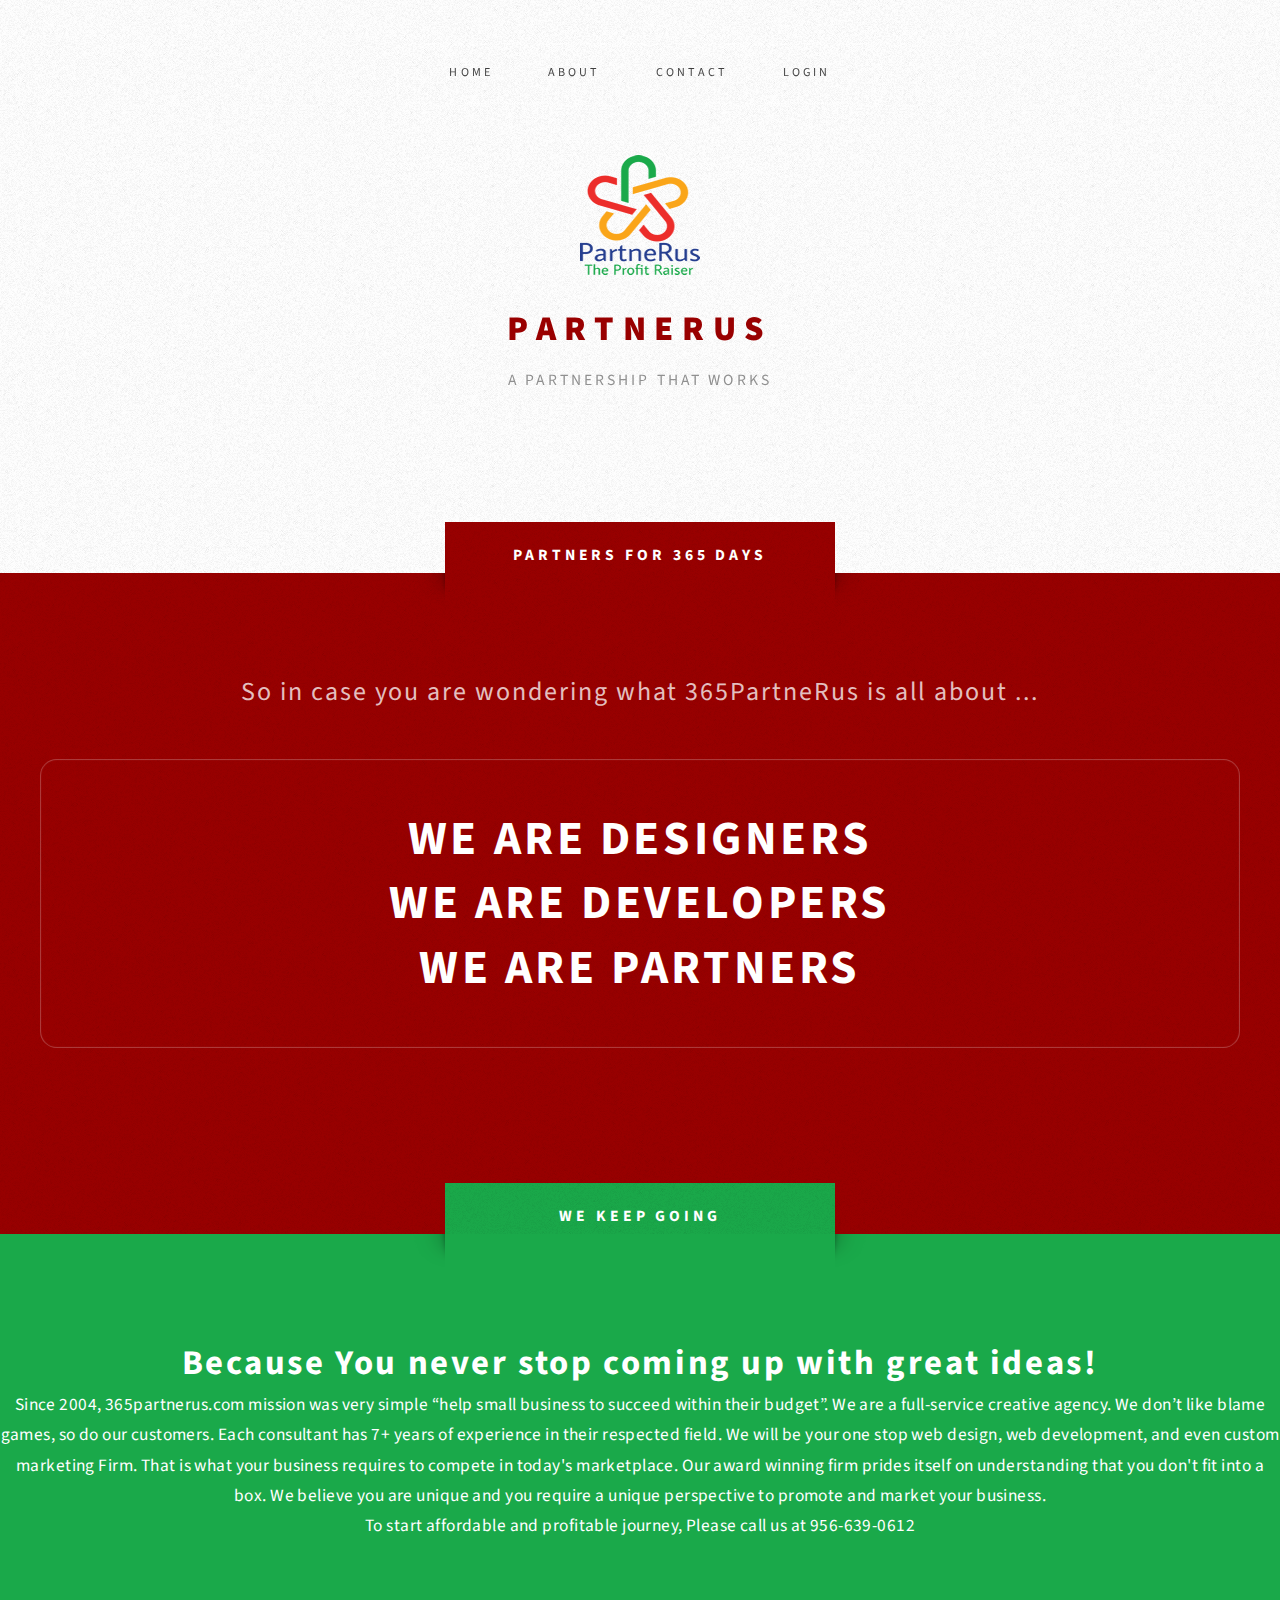
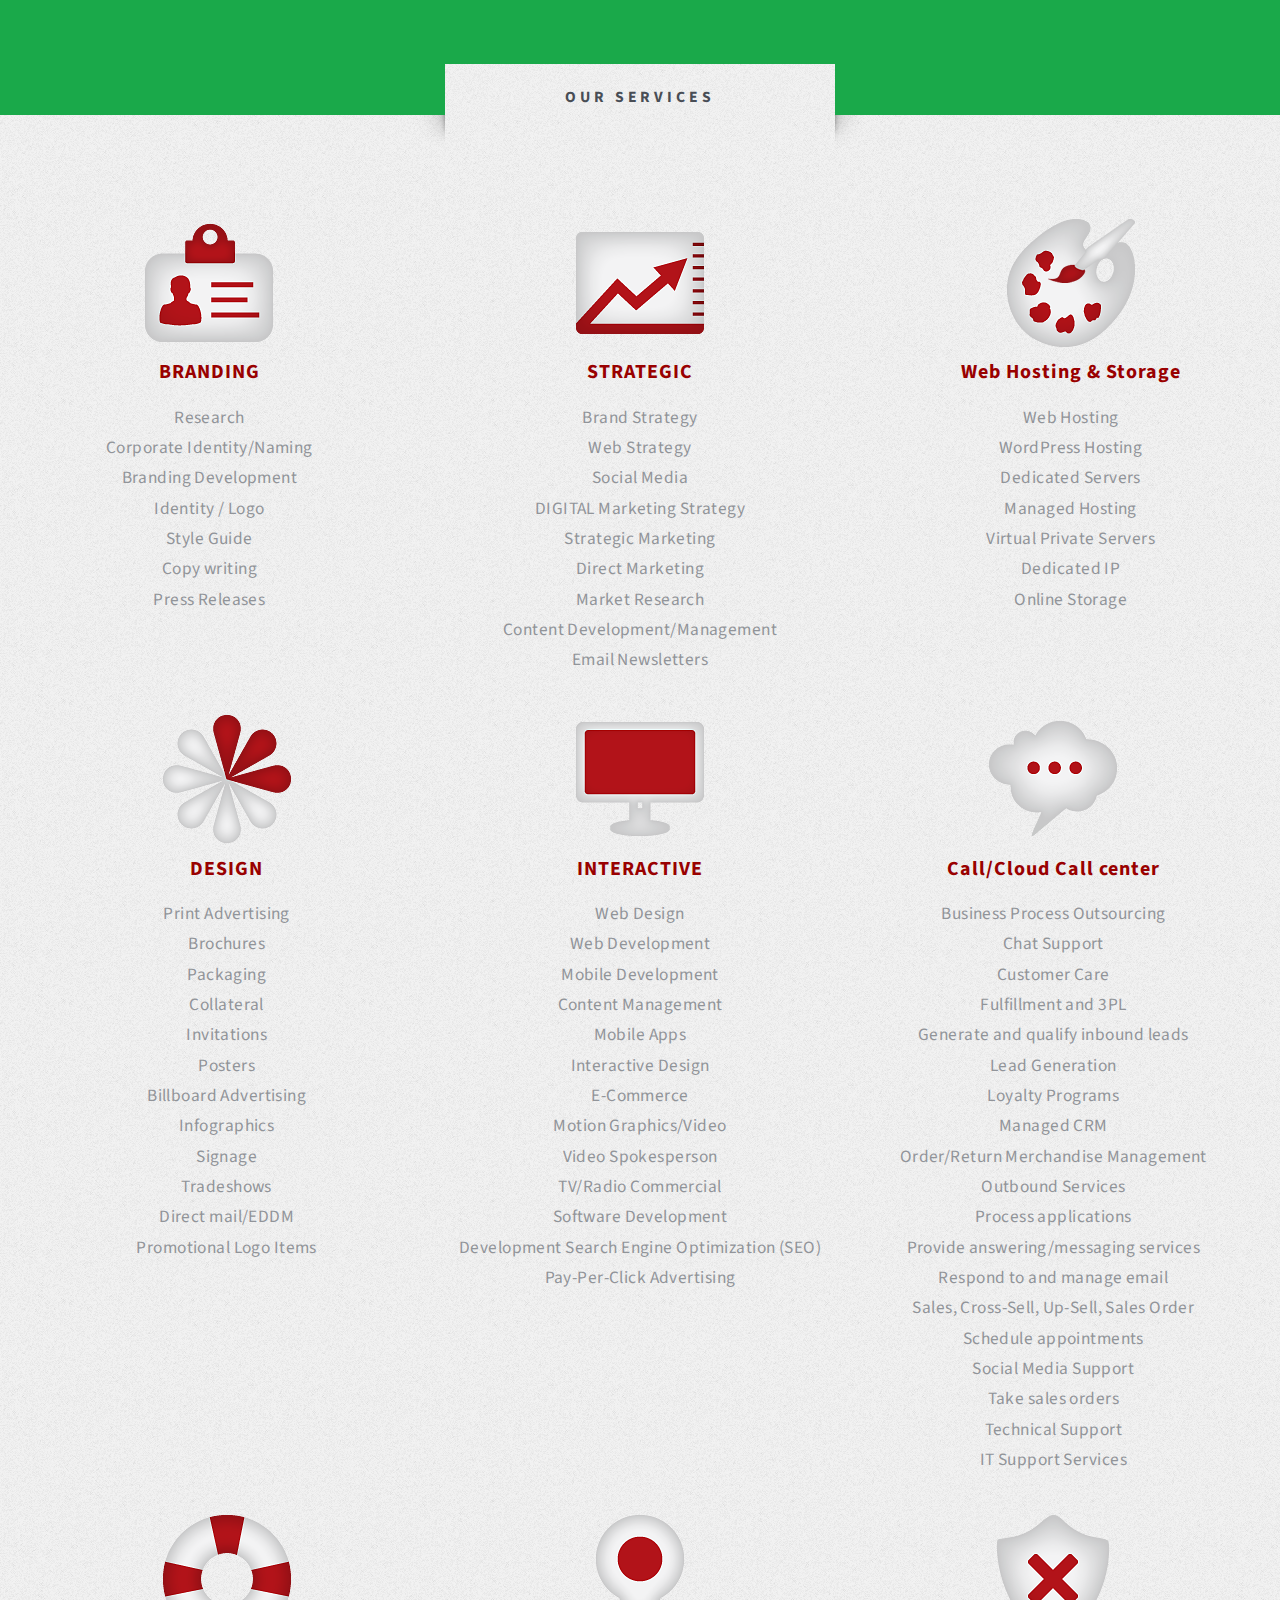
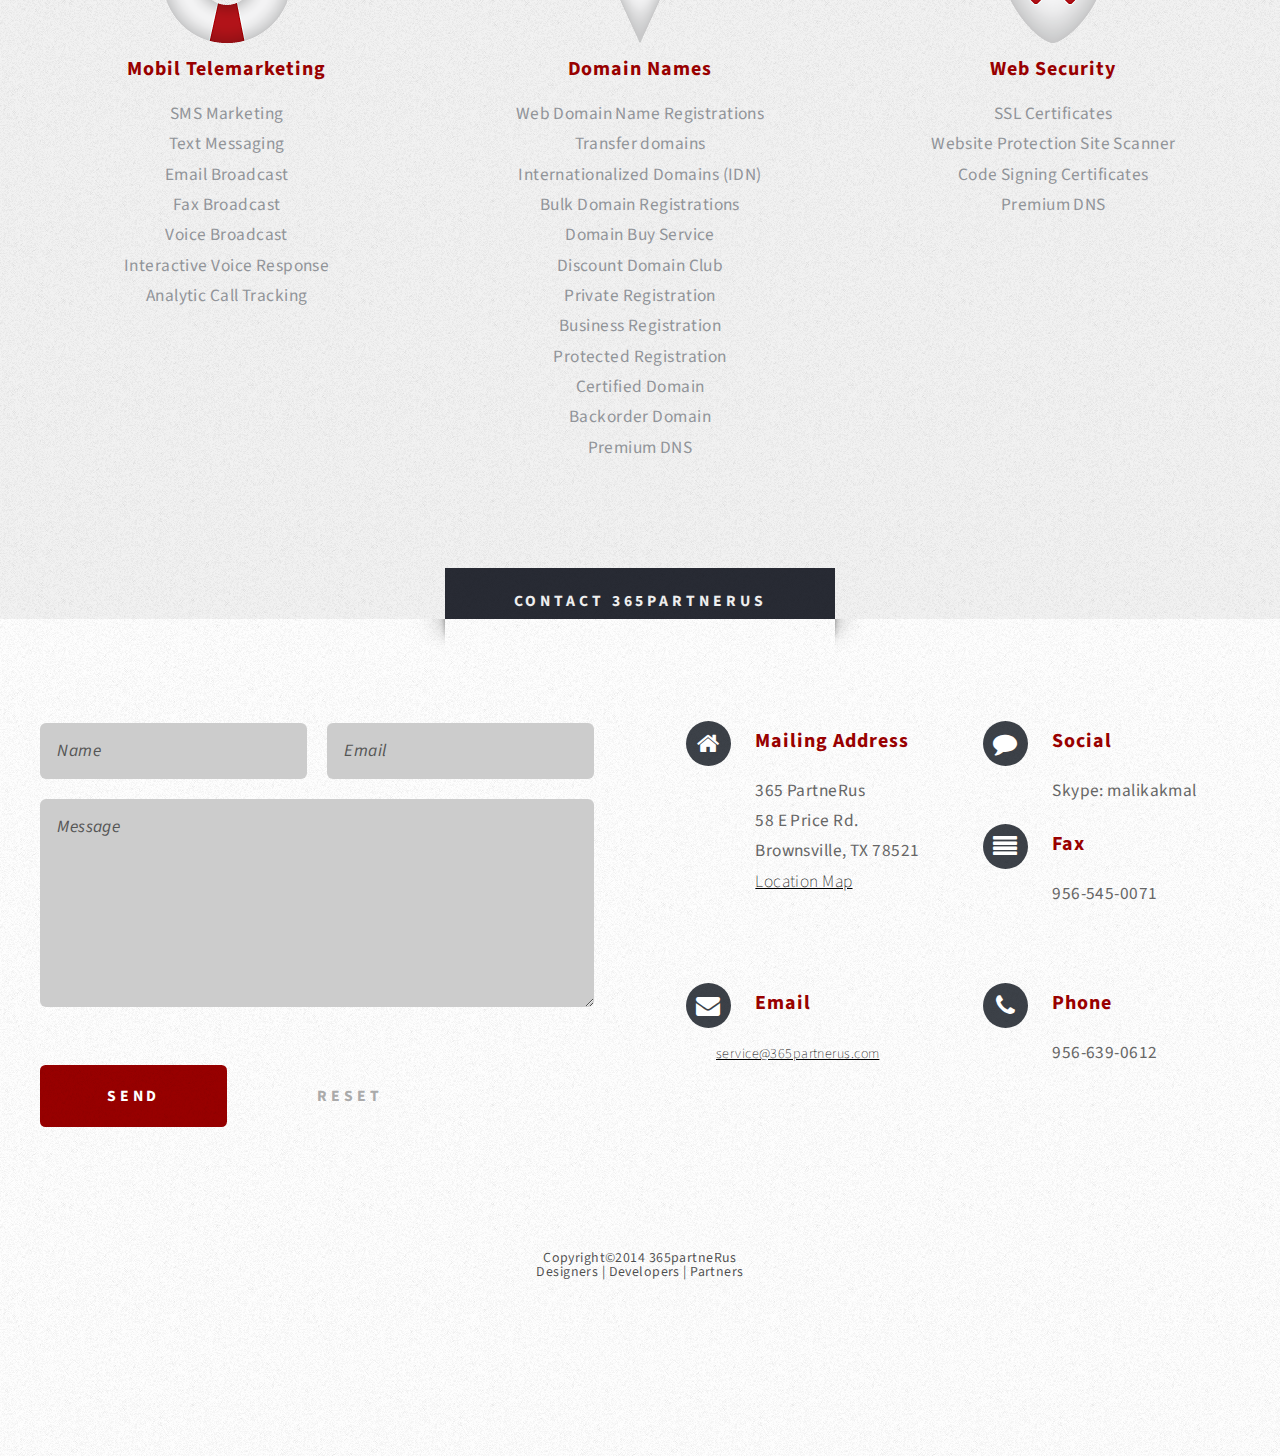
<file: index.html>
<!DOCTYPE HTML>
<html>
	<head>
		<title>365PartneRus</title>
		<meta http-equiv="content-type" content="text/html; charset=utf-8" />
		<meta name="description" content="" />
		<meta name="keywords" content="" />
		<link href="http://fonts.googleapis.com/css?family=Source+Sans+Pro:400,400italic,700,900" rel="stylesheet" />
		<!--[if lte IE 8]><script src="js/html5shiv.js"></script><link rel="stylesheet" href="css/ie8.css" /><![endif]-->
		<script src="js/jquery.min.js"></script>
		<script src="js/jquery.dropotron.min.js"></script>
		<script src="js/config.js"></script>
		<script src="js/skel.min.js"></script>
		<script src="js/skel-panels.min.js"></script>
		<noscript>
			<link rel="stylesheet" href="css/skel-noscript.css" />
			<link rel="stylesheet" href="css/style.css" />
			<link rel="stylesheet" href="css/style-desktop.css" />
		</noscript>
	</head>
	<body class="homepage">

		<!-- Header Wrapper -->
			<div id="header-wrapper" class="wrapper">
				<div class="container">
					<div class="row">
						<div class="12u">
						
							<!-- Header -->
								<div id="header">
									
                                     <!-- Logo -->
										<div id="logo">
                                            <a href="index.html"> <img src="images/365PartneRus.png" /></a><br /><br />
                                        	<h1><a href="index.html">PartneRus</a></h1>
											<span class="byline">A Partnership that works</span>
										</div>
									<!-- /Logo -->
									
									<!-- Nav -->
										<nav id="nav">
											<ul>
												<li class="current_page_item"><a href="index.html">Home</a></li>
												<li><a href="#about">About</a></li>
                                                <li><a href="#contact">Contact</a></li>
                                                <li><a href="http://webmail.supremecluster.com/">Login</a></li>
											</ul>
										</nav>
									<!-- /Nav -->

								</div>
							<!-- /Header -->

						</div>
					</div>
				</div>
			</div>
		<!-- /Header Wrapper -->
		
		<!-- Intro Wrapper -->
			<div id="intro-wrapper" class="wrapper wrapper-style1">
				<div class="title">Partners for 365 Days </div>
				<div class="container">
					<div class="row">
						<div class="12u">
							
							<!-- Intro -->
								<section id="intro">
									<p class="style1">So in case you are wondering what 365PartneRus is all about ...</p>
									<p class="style2">
										WE ARE DESIGNERS <br />
                                        WE ARE DEVELOPERS<br />
                                        WE ARE PARTNERS<br />
                                        
									</p>
							</section>
							<!-- /Intro -->
							
						</div>
					</div>
				</div>
                
			</div>
		<!-- /Intro Wrapper -->
        <div id="intro-wrapper" class="wrapper wrapper-style4">
				<div class="title" id="about">We keep going</div>
        <header class="style1">
										<h2>Because You never stop coming up with great ideas!</h2>
										<p>
											
                                        Since 2004, 365partnerus.com mission was very simple “help small business to succeed
                                        within their budget”. We are a full-service creative agency. We don’t like blame games, 
                                        so do our customers. Each consultant has 7+ years of experience in their respected field.
                                        We will be your one stop web design, web development, and even custom marketing Firm.
                                        That is what your business requires to compete in today's marketplace. Our award winning 
                                        firm prides itself on understanding that you don't fit into a box. We believe you are
                                        unique and you require a unique perspective to promote and market your business.
                                        <br /> To start affordable and profitable journey, Please call us at 956-639-0612
										</p>
     	</header>
        
		</div>
        </div>
			
		<!-- Highlights Wrapper -->
			<div class="wrapper wrapper-style3">
				<div class="title">Our Services</div>
				<div class="container">
					<div class="row">
						<div class="12u">
							
							<!-- Highlights -->
								<div id="highlights">
									<div>
										<div class="row">
											<div class="4u">
												<section class="highlight highlight-one">
													<img src="images/id_card2.png" alt="branding" />
													<h3>BRANDING</a></h3>
													<p>	
                                                        Research<br />
                                                        Corporate Identity/Naming<br />
                                                        Branding Development<br />
                                                        Identity / Logo<br />
                                                        Style Guide<br />
                                                        Copy writing<br />
                                                        Press Releases<br />
                                                        </p>
	
												</section>
											</div>
											<div class="4u">
												<section class="highlight highlight-two">
													<img src="images/marketing.png" alt="social marketing" />
													<h3>STRATEGIC</h3>
													<p>	
                                                    Brand Strategy<br />
                                                    Web Strategy<br />
                                                    Social Media<br />
                                                    DIGITAL Marketing Strategy<br />
                                                    Strategic Marketing<br />
                                                    Direct Marketing<br />
                                                    Market Research<br />
                                                    Content Development/Management<br />
                                                    Email Newsletters<br />
												    </p>
													
												</section>
											</div>
											
                                           
                                            
                                            <div class="4u">
												<section class="highlight highlight-three">
													<img src="images/web-design.png" alt="web design" />
													<h3>Web Hosting & Storage</a></h3>
													<p>	
                                                        Web Hosting<br />
                                                        WordPress Hosting<br />
                                                        Dedicated Servers<br />
                                                        Managed Hosting<br />
                                                        Virtual Private Servers<br />
                                                        Dedicated IP<br />
                                                        Online Storage<br />
                                                        </p>
												</section>
											</div>
                                            
                                            </div><!--- end of row -->
                                            
                                            
                                            <div class="row">
                                            
                                            
                                             <div class="4u">
												<section class="highlight highlight-four">
													<img src="images/design.png" alt="design" />
													<h3>DESIGN</a></h3>
													<p>	
                                                        Print Advertising<br />
                                                        Brochures<br />
                                                        Packaging<br />
                                                        Collateral<br />
                                                        Invitations<br />
                                                        Posters<br />
                                                        Billboard Advertising<br />
                                                        Infographics<br />
                                                        Signage<br />
                                                        Tradeshows<br />
                                                        Direct mail/EDDM<br />
                                                        Promotional Logo Items<br />
                                                     </p>
	
												</section>
											</div>
                                            <div class="4u">
												<section class="highlight highlight-five">
													<img src="images/interactive.png" alt="interactive" />
													<h3>INTERACTIVE</h3>
													<p> Web Design<br />
                                                        Web Development<br />
                                                        Mobile Development<br />
                                                        Content Management<br />
                                                        Mobile Apps<br />
                                                        Interactive Design<br />
                                                        E-Commerce<br />
                                                        Motion Graphics/Video<br />
                                                        Video Spokesperson<br />
                                                        TV/Radio Commercial<br />
                                                        Software Development<br />
                                                        Development Search Engine Optimization (SEO)<br />
                                                        Pay-Per-Click Advertising<br />
 													</p>
													
												</section>
											</div>
                                            
                                            <div class="4u">
												<section class="highlight highlight-six">
													<img src="images/cloud_comment.png" alt="Cloud Call center" />
													<h3>Call/Cloud Call center</a></h3>
													<p>	
                                                        Business Process Outsourcing<br />
                                                        Chat Support<br />
                                                        Customer Care<br />
                                                        Fulfillment and 3PL<br />
                                                        Generate and qualify inbound leads<br />
                                                        Lead Generation<br />
                                                        Loyalty Programs<br />
                                                        Managed CRM<br />
                                                        Order/Return Merchandise Management<br />
                                                        Outbound Services<br />
                                                        Process applications<br />
                                                        Provide answering/messaging services<br />
                                                        Respond to and manage email<br />
                                                        Sales, Cross-Sell, Up-Sell, Sales Order<br />
                                                        Schedule appointments<br />
                                                        Social Media Support<br />
                                                        Take sales orders<br />
                                                        Technical Support<br />
                                                        IT Support Services<br />
 
                                                        </p>
	
												</section>
											</div>
                                            </div> <!-- end of row -->
                                            <div class="row">
                                             <div class="4u">
												<section class="highlight highlight-seven">
													<img src="images/support.png" alt="" />
													<h3>Mobil Telemarketing</a></h3>
													<p>	
                                                        SMS Marketing<br />
                                                        Text Messaging<br />
                                                        Email Broadcast<br />
                                                        Fax Broadcast<br />
                                                        Voice Broadcast<br />
                                                        Interactive Voice Response<br />
                                                        Analytic Call Tracking <br />

                                                     </p>
												</section>
											</div>
                                            <div class="4u">
												<section class="highlight highlight-eight">
													<img src="images/domains.png" alt="" />
													<h3>Domain Names</a></h3>
													<p>	
                                                        Web Domain Name Registrations<br />
                                                        Transfer domains<br />
                                                        Internationalized Domains (IDN)<br />
                                                        Bulk Domain Registrations<br />
                                                        Domain Buy Service<br />
                                                        Discount Domain Club<br />
                                                        Private Registration<br />
                                                        Business Registration<br />
                                                        Protected Registration<br />
                                                        Certified Domain<br />
                                                        Backorder Domain<br />
                                                        Premium DNS<br />
                                                        </p>
												</section>
											</div>
                                            
                                             <div class="4u">
												<section class="highlight highlight-nine">
													<img src="images/security.png" alt="" />
													<h3>Web Security</a></h3>
													<p>	
                                                        SSL Certificates<br />
                                                        Website Protection Site Scanner<br />
                                                        Code Signing Certificates<br />
                                                        Premium DNS<br />
                                                     </p>
	
												</section>
											</div>
                                            </div>
                                            
										</div>
									</div>
								</div>
							<!-- /Highlights -->
							
						</div>
					</div>
				</div>
			</div>
		<!-- /Highlights Wrapper -->

		<!-- Footer Wrapper -->
			<div id="footer-wrapper" class="wrapper">
				<div class="title" id="contact">Contact 365PartneRus</div>
				<div class="container">
					<div class="row">
						<div class="12u">

							<!-- Footer -->
								<div id="footer">
									
									<!--<hr />-->
									<div>
										<div class="row">
											<div class="6u">

												<!-- Contact Form -->
													<section class="footer-one">
														<form method="post" action="conFormSubmit.php">
															<div>
																<div class="row half">
																	<div class="6u">
																		<input type="text" class="text" name="name" id="contact-name" placeholder="Name" />
																	</div>
																	<div class="6u">
																		<input type="text" class="text" name="email" id="contact-email" placeholder="Email" />
																	</div>
																</div>
																<div class="row half">
																	<div class="12u">
																		<textarea name="textmessage" id="contact-message" placeholder="Message"></textarea>
																	</div>
																</div>
																<div class="row">
																	<div class="12u">
																		<ul class="actions">
																			<li><input type="submit" class="button button-style1" value="Send" /></li>
																			<li><input type="reset" class="button button-style2" value="Reset" /></li>
																		</ul>
																	</div>
																</div>
															</div>
														</form>
													</section>
												<!-- /Contact Form -->

											</div>
                                           
											<div class="6u">
											
												<!-- Contacts -->
													<section  class="footer-two">
														<div class="feature-list feature-list-small">
															<div>
																<div class="row">
																	<div class="6u">
																		<section>
																			<h3 class="fa fa-home">Mailing Address</h3>
																			<p>
																				365 PartneRus <br />

                                                                                 58 E Price Rd.  <br />
                                                                                 Brownsville, TX 78521 <br />
                                                                                                                                                                           <a href="https://maps.google.com/maps?q=58+E+Price+Rd.+++Brownsville,+TX+78521+&hl=en&sll=38.304661,-92.437099&sspn=3.361992,7.822266&hnear=58+E+Price+Rd,+Brownsville,+Texas+78521&t=m&z=16"> Location Map </a>    

																			</p>
																		</section>
																	</div>
																	<div class="6u">
																		<section>
																			<h3 class="fa fa-comment">Social</h3>
																			<p>
																				Skype: malikakmal 																				
																			</p>
																		</section>
																	</div>
                                                                    
                                                                    <div class="6u" style="margin-top:20px">
																		<section>
                                                                        <h3 class="fa fa-align-justify ">Fax </h3>
                                                                            <p>
                                                                            956-545-0071
                                                                            </p>
                                                                         </section>
                                                                    </div>
                                                                    
																</div>
																<div class="row">
																	<div class="6u">
																		<section>
																			<h3 class="fa fa-envelope">Email</h3>
																			
															<a href="mailto:service@365partnerus.com"
                                                             style="font-size:14px;margin-left:30px;">service@365partnerus.com</a>
																		
																		</section>
																	</div>
																	<div class="6u">
																		<section>
																			<h3 class="fa fa-phone">Phone</h3>
																			<p>
																				956-639-0612 
																			</p>
                                                                            
																		</section>
																	</div>
																</div>
															</div>
														</div>
													</section>
												<!-- /Contacts -->
													
											</div>
										</div>
									</div>
									
								</div>
							<!-- /Footer -->

							<!-- Copyright -->
								<div id="copyright">
									<span>
                                      Copyright&copy;2014 365partneRus  <br />
                                      Designers | Developers | Partners
									</span>
								</div>
							<!-- /Copyright -->
						
						</div>
					</div>
				</div>
			</div>
		<!-- /Footer Wrapper -->

	</body>
</html>
</file>
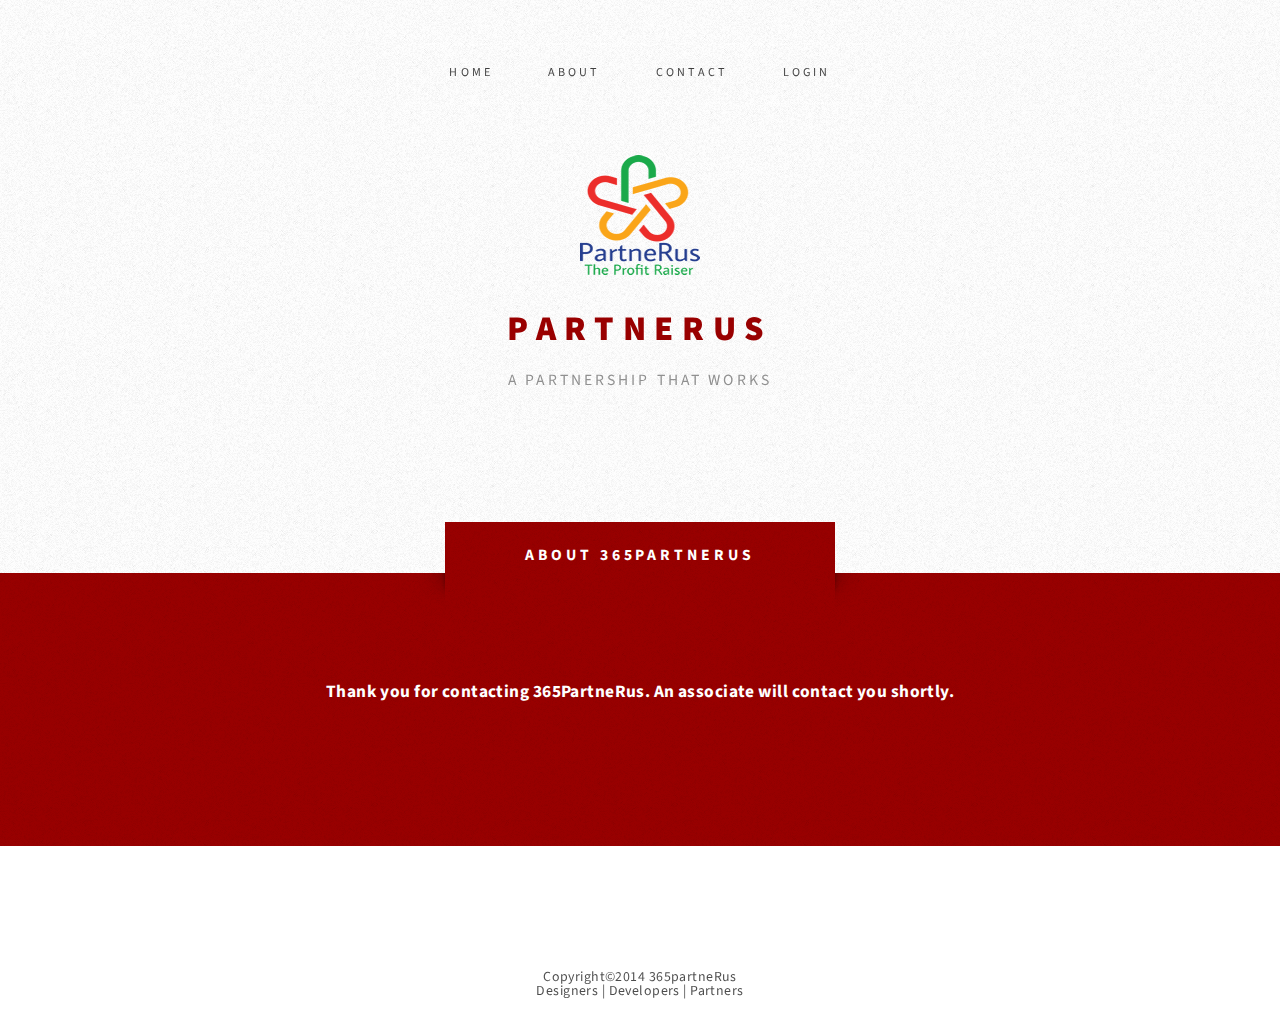
<file: partner_thanks.html>
<!DOCTYPE HTML>
<html>
	<head>
		<title>365PartneRus</title>
		<meta http-equiv="content-type" content="text/html; charset=utf-8" />
		<meta name="description" content="" />
		<meta name="keywords" content="" />
		<link href="http://fonts.googleapis.com/css?family=Source+Sans+Pro:400,400italic,700,900" rel="stylesheet" />
		<!--[if lte IE 8]><script src="js/html5shiv.js"></script><link rel="stylesheet" href="css/ie8.css" /><![endif]-->
		<script src="js/jquery.min.js"></script>
		<script src="js/jquery.dropotron.min.js"></script>
		<script src="js/config.js"></script>
		<script src="js/skel.min.js"></script>
		<script src="js/skel-panels.min.js"></script>
		<noscript>
			<link rel="stylesheet" href="css/skel-noscript.css" />
			<link rel="stylesheet" href="css/style.css" />
			<link rel="stylesheet" href="css/style-desktop.css" />
		</noscript>
	</head>
	<body class="homepage">

		<!-- Header Wrapper -->
			<div id="header-wrapper" class="wrapper">
				<div class="container">
					<div class="row">
						<div class="12u">
						
							<!-- Header -->
								<div id="header">
									
                                     <!-- Logo -->
										<div id="logo">
                                            <a href="index.html"> <img src="images/365PartneRus.png" /></a><br /><br />
                                        	<h1><a href="index.html">PartneRus</a></h1>
											<span class="byline">A Partnership that works</span>
										</div>
									<!-- /Logo -->
									
									<!-- Nav -->
										<nav id="nav">
											<ul>
												<li class="current_page_item"><a href="index.html">Home</a></li>
												<li><a href="index.html#about">About</a></li>
                                                <li><a href="index.html#contact">Contact</a></li>
                                                <li><a href="http://webmail.supremecluster.com/">Login</a></li>
											</ul>
										</nav>
									<!-- /Nav -->

								</div>
							<!-- /Header -->

						</div>
					</div>
				</div>
			</div>
		<!-- /Header Wrapper -->
		
	<!-- Intro Wrapper 
			<div id="intro-wrapper" class="wrapper wrapper-style1">
				<div class="title">About 365PartneRus </div>
				<div class="container">
					<div class="row">
						<div class="12u">
							
							<!-- Intro 
								<section id="intro">
									<p class="style1">So in case you are wondering what 365PartneRus is all about ...</p>
									<p class="style2">
										WE ARE DESIGNERS <br />
                                        WE ARE DEVELOPERS<br />
                                        WE ARE PARTNERS<br />
                                        
									</p>
							</section>
							<!-- /Intro 
							
						</div>
					</div>
				</div>
                
			</div>-->
<div id="intro-wrapper" class="wrapper wrapper-style1">
<div class="title">About 365PartneRus </div>
<div class="container">
<section id="intro">
			<h1>Thank you for contacting 365PartneRus. An associate will contact you shortly.</h1>
</section>            
</div>            
</div>

							<!-- Copyright -->
								<div id="copyright">
									<span>
                                      Copyright&copy;2014 365partneRus  <br />
                                      Designers | Developers | Partners
									</span>
								</div>
							<!-- /Copyright -->
						
						</div>
					</div>
				</div>
			</div>
		<!-- /Footer Wrapper -->

	</body>
</html>
</file>
<file: css/ie8.css>
/*
	Escape Velocity 2.5 by HTML5 UP
	html5up.net | @n33co
	Free for personal and commercial use under the CCA 3.0 license (html5up.net/license)
*/

/*********************************************************************************/
/* Wrappers                                                                      */
/*********************************************************************************/

	.wrapper
	{
	}

		.wrapper .title:before,
		.wrapper .title:after
		{
			display: none;
    	}
 
/*********************************************************************************/
/* Copyright                                                                     */
/*********************************************************************************/

	#copyright
	{
		margin: 0em 0 0 0;
	}
</file>
<file: css/style-desktop.css>
/*
	Escape Velocity 2.5 by HTML5 UP
	html5up.net | @n33co
	Free for personal and commercial use under the CCA 3.0 license (html5up.net/license)
*/

/*********************************************************************************/
/* Basic                                                                         */
/*********************************************************************************/

	body, input, select, textarea
	{
		font-size: 13pt;
		line-height: 1.75em;
		letter-spacing: 0.025em;
	}

	body
	{
		min-width: 1200px;
	}

	hr
	{
		margin: 2em 0 2em 0;
	}

	section,
	article
	{
		margin: 0 0 4em 0;
	}

	header.style1
	{
		padding: 0 0 0 0;
	}

		header.style1 h2
		{
			font-size: 2em;
			letter-spacing: 0.075em;
			line-height: 1.5em;
		}
		
		header.style1 .byline
		{
			display: block;
			margin: 1.15em 0 0 0;
			font-size: 1.3em;
			letter-spacing: 0.075em;
			line-height: 1.5em;
		}

	form
	{
	}
	
		form label
		{
			margin: 0.25em 0 0.25em 0;
		}

	.button
	{
		padding: 0 2.25em 0 2.25em;
		font-size: 0.9em;
		min-width: 12em;
		height: 4em;
		line-height: 4em;
	}
	
		.button-big
		{
			font-size: 1em;
			min-width: 14em;
		}

	.actions
	{
		margin: 3em 0 0 0;
	}
	
		form .actions
		{
			margin-top: 1em;
		}
	
		.actions li
		{
			display: inline-block;
			margin: 0 0.75em 0 0.75em;
		}
		
		.actions li:first-child
		{
			margin-left: 0;
		}
		
		.actions li:last-child
		{
			margin-right: 0;
		}
		
		.actions-centered
		{
			text-align: center;
		}
		
	.feature-list
	{
	}

		.feature-list section
		{
			padding-top: 2em;
			border-top: solid 1px #eee;
		}

		.feature-list .row
		{
		}
	
			.feature-list .row:first-child
			{
			}
			
				.feature-list .row:first-child section
				{
					padding-top: 0;
					border-top: 0;
				}

		.feature-list h3
		{
			margin: 0 0 0.75em 0;
			font-size: 1.15em;
			letter-spacing: 0.05em;
			margin-top: -0.35em;
		}

			.feature-list h3:before
			{
				width: 64px;
				height: 64px;
				line-height: 64px;
				margin-right: 0.75em;
				font-size: 32px;
				top: 0.2em;
			}
	
		.feature-list p
		{
			margin: 0 0 0 5em;
		}
		
		.feature-list-small
		{
		}
		
			.feature-list-small h3
			{
			}
		
				.feature-list-small h3:before
				{
					font-size: 24px;
					line-height: 45px;
					width: 45px;
					height: 45px;
					margin-right: 1em;
				}
				
			.feature-list-small p
			{
				margin: 0 0 0 4em;
			}

	.is
	{
	}
	
		.is header
		{
			margin: 0 0 1.5em 0;
		}

			.is header.style1
			{
				position: relative;
				margin: -0.5em 0 0 0;
				padding-top: 0;
			}

		.is h2
		{
			margin: 0 0 0.75em 0;
			font-size: 1.15em;
			letter-spacing: 0.05em;
		}

		.is h3
		{
			margin: 0 0 0.5em 0;
			font-size: 1em;
			font-weight: 600;
			letter-spacing: 0.05em;
		}

	.is-pair-one
	{
		padding-right: 1.5em;
	}

	.is-pair-two
	{
		padding-left: 1.5em;
	}
	
	.is-triple-one
	{
		padding-right: 1.5em;
	}
	
	.is-triple-two
	{
		padding-left: 0.75em;
		padding-right: 0.75em;
	}
	
	.is-triple-three
	{
		padding-left: 1.5em;
	}

	.is-post-excerpt
	{
	}
	
		.is-post-excerpt .image-left
		{
			position: relative;
			top: 0.5em;
			width: 5em;
		}
		
		.is-post-excerpt h3,
		.is-post-excerpt p
		{
			margin-left: 7em;
		}
		
/*********************************************************************************/
/* Wrappers                                                                      */
/*********************************************************************************/

	.wrapper
	{
		padding: 6em 0 9em 0;
	}

		.wrapper .title
		{
			font-size: 0.9em;
			width: 25em;
			height: 3.25em;
			top: -3.25em;
			line-height: 3.25em;
			margin-bottom: -3.25em;
			margin-left: -12.5em;
			padding-top: 0.5em;
		}

	#header-wrapper
	{
		padding: 0;
		height: 400px;
	}

		.homepage #header-wrapper
		{
			height: 573px;
		}

	#intro-wrapper
	{
		padding-bottom: 8em;
	}

/*********************************************************************************/
/* Header                                                                        */
/*********************************************************************************/

	#header
	{
		position: relative;
		height: 400px;
	}

		.homepage #header
		{
			height: 573px;
		}

/*********************************************************************************/
/* Logo                                                                          */
/*********************************************************************************/

	#logo
	{
		position: absolute;
		height: 10em;
		top: 30%;
		left: 0;
		width: 100%;
		text-align: center;
		margin-top: -0.5em;
	}

		.homepage #logo
		{
			margin-top: -1em;
		}

		#logo h1
		{
			font-size: 2em;
			letter-spacing: 0.25em;
		}
		
		#logo .byline
		{
			margin: 1.25em 0 0 0;
			display: block;
			letter-spacing: 0.2em;
			font-size: 0.9em;
		}

/*********************************************************************************/
/* Nav                                                                           */
/*********************************************************************************/

	#nav
	{
		position: absolute;
		display: block;
		top: 2.5em;
		left: 0;
		width: 100%;
		text-align: center;
	}

		#nav > ul > li > ul
		{
			display: none;
		}

		#nav > ul
		{
			display: inline-block;
			border-radius: 0.35em;
			box-shadow: inset 0px 0px 1px 1px rgba(255,255,255,0.25);
			padding: 0 1.5em 0 1.5em;
		}

		#nav > ul > li
		{
			display: inline-block;
			text-align: center;
			padding: 0 1.5em 0 1.5em;
		}
		
			#nav > ul > li > a,
			#nav > ul > li > span
			{
				display: block;
				color: #eee;
				color: rgba(0,0,0,0.75);
				text-transform: uppercase;
				text-decoration: none;
				font-size: 0.7em;
				letter-spacing: 0.25em;
				height: 5em;
				line-height: 5em;
				-moz-transition: all .25s ease-in-out;
				-webkit-transition: all .25s ease-in-out;
				-o-transition: all .25s ease-in-out;
				-ms-transition: all .25s ease-in-out;
				transition: all .25s ease-in-out;
				outline: 0;
			}
			
			#nav > ul > li:hover > a,
			#nav > ul > li.active > a,
			#nav > ul > li.active > span
			{
				color: #900;
			}

	.dropotron
	{
		background: #222835 url('images/overlay.png');
		background-color: rgba(44,50,63,0.925);
		padding: 1.25em 1em 1.25em 1em;
		border-radius: 0.35em;
		box-shadow: inset 0px 0px 1px 1px rgba(255,255,255,0.25);
		min-width: 12em;
		text-align: left;
	}
	
		.dropotron.level-0
		{
			margin-top: -1px;
			border-top-left-radius: 0;
			border-top-right-radius: 0;
		}
	
		.dropotron a,
		.dropotron span
		{
			display: block;
			color: #eee;
			color: rgba(255,255,255,0.75);
			text-transform: uppercase;
			text-decoration: none;
			font-size: 0.7em;
			letter-spacing: 0.25em;
			border-top: solid 1px rgba(255,255,255,0.15);
			line-height: 3em;
			-moz-transition: all .25s ease-in-out;
			-webkit-transition: all .25s ease-in-out;
			-o-transition: all .25s ease-in-out;
			-ms-transition: all .25s ease-in-out;
			transition: all .25s ease-in-out;
		}
		
		.dropotron li:first-child a,
		.dropotron li:first-child span
		{
			border-top: 0;
		}
		
		.dropotron li:hover > a,
		.dropotron li:hover > span
		{
			color: #fff;
		}

/*********************************************************************************/
/* Intro                                                                         */
/*********************************************************************************/

	#intro
	{
		text-align: center;
	}

		#intro .style1
		{
			font-size: 1.5em;
			letter-spacing: 0.075em;
		}	
		
		#intro .style2
		{
			font-size: 2.75em;
			letter-spacing: 0.075em;
			line-height: 1.35em;
			padding: 1em 0 1em 0;
			margin-bottom: 1em;
		}
		
		#intro .style3
		{
			font-size: 1.1em;
			width: 48em;
			margin: 0 auto;
		}

/*********************************************************************************/
/* Features                                                                      */
/*********************************************************************************/

	#features
	{
		padding: 0 6em 0 6em;
	}

		#features header.style1
		{
			padding-bottom: 5em;
		}
		
		#features .actions
		{
			margin-top: 5em;
		}

/*********************************************************************************/
/* Highlights                                                                    */
/*********************************************************************************/

	#highlights
	{
	}

		#highlights .highlight
		{
		}

			#highlights .highlight h3
			{
				margin: 0 0 0.75em 0;
				font-size: 1.15em;
				letter-spacing: 0.05em;
			}

		#highlights .highlight-one
		{
			padding-right: 2em;
		}
		
		#highlights .highlight-two
		{
			padding: 0 1em 0 1em;
		}
		
		#highlights .highlight-three
		{
			padding-left: 2em;
		}

/*********************************************************************************/
/* Main                                                                          */
/*********************************************************************************/

	#main
	{
		margin: 1em 0 1em 0;
	}

		.homepage #main
		{
			margin: 0;
		}

/*********************************************************************************/
/* Content                                                                       */
/*********************************************************************************/

	#content
	{
	}

/*********************************************************************************/
/* Sidebar                                                                       */
/*********************************************************************************/

	#sidebar
	{
	}

		.left-sidebar #sidebar
		{
			padding-right: 3em;
		}

		.right-sidebar #sidebar
		{
			padding-left: 3em;
		}

/*********************************************************************************/
/* Footer                                                                        */
/*********************************************************************************/

	#footer
	{
	}

		#footer header.style1
		{
			padding-bottom: 0;
		}

		#footer hr
		{
			margin: 6em 0 6em 0;
		}

		#footer .footer-one
		{
			padding-right: 1.5em;
		}
		
		#footer .footer-two
		{
			padding-left: 1.5em;
		}

/*********************************************************************************/
/* Copyright                                                                     */
/*********************************************************************************/

	#copyright
	{
		margin: 6em 0 0 0;
	}
	
		#copyright span
		{
			padding: 1.5em 4em 1.5em 4em;
			line-height: 1em;
			font-size: 0.8em;
		}
</file>
<file: css/skel-noscript.css>
/* Resets (http://meyerweb.com/eric/tools/css/reset/ | v2.0 | 20110126 | License: none (public domain)) */

	html,body,div,span,applet,object,iframe,h1,h2,h3,h4,h5,h6,p,blockquote,pre,a,abbr,acronym,address,big,cite,code,del,dfn,em,img,ins,kbd,q,s,samp,small,strike,strong,sub,sup,tt,var,b,u,i,center,dl,dt,dd,ol,ul,li,fieldset,form,label,legend,table,caption,tbody,tfoot,thead,tr,th,td,article,aside,canvas,details,embed,figure,figcaption,footer,header,hgroup,menu,nav,output,ruby,section,summary,time,mark,audio,video{margin:0;padding:0;border:0;font-size:100%;font:inherit;vertical-align:baseline;}article,aside,details,figcaption,figure,footer,header,hgroup,menu,nav,section{display:block;}body{line-height:1;}ol,ul{list-style:none;}blockquote,q{quotes:none;}blockquote:before,blockquote:after,q:before,q:after{content:'';content:none;}table{border-collapse:collapse;border-spacing:0;}body{-webkit-text-size-adjust:none}

/* Box Model */

	*, *:before, *:after {
		-moz-box-sizing: border-box;
		-webkit-box-sizing: border-box;
		-o-box-sizing: border-box;
		-ms-box-sizing: border-box;
		box-sizing: border-box;
	}

/* Container */

	body {
		min-width: 1200px;
	}

	.container {
		width: 1200px;
		margin-left: auto;
		margin-right: auto;
	}

	/* Modifiers */
	
		.container.small {
			width: 900px;
		}

		.container.big {
			width: 100%;
			max-width: 1500px;
			min-width: 1200px;
		}

/* Grid */

	/* Cells */

		.\31 2u { width: 100% }
		.\31 1u { width: 91.6666666667% }
		.\31 0u { width: 83.3333333333% }
		.\39 u { width: 75% }
		.\38 u { width: 66.6666666667% }
		.\37 u { width: 58.3333333333% }
		.\36 u { width: 50% }
		.\35 u { width: 41.6666666667% }
		.\34 u { width: 33.3333333333% }
		.\33 u { width: 25% }
		.\32 u { width: 16.6666666667% }
		.\31 u { width: 8.3333333333% }
		.\-11u { margin-left: 91.6666666667% }
		.\-10u { margin-left: 83.3333333333% }
		.\-9u { margin-left: 75% }
		.\-8u { margin-left: 66.6666666667% }
		.\-7u { margin-left: 58.3333333333% }
		.\-6u { margin-left: 50% }
		.\-5u { margin-left: 41.6666666667% }
		.\-4u { margin-left: 33.3333333333% }
		.\-3u { margin-left: 25% }
		.\-2u { margin-left: 16.6666666667% }
		.\-1u { margin-left: 8.3333333333% }

		.row > * {
			padding: 40px 0 0 40px;
			float: left;
			-moz-box-sizing: border-box;
			-webkit-box-sizing: border-box;
			-o-box-sizing: border-box;
			-ms-box-sizing: border-box;
			box-sizing: border-box;
		}

		.row + .row > * {
			padding-top: 40px;
		}

		.row {
			margin-left: -40px;
		}

	/* Rows */

		.row:after {
			content: '';
			display: block;
			clear: both;
			height: 0;
		}

		.row:first-child > * {
			padding-top: 0;
		}

		.row > * {
			padding-top: 0;
		}

		/* Modifiers */

			/* Flush */

				.row.flush {
					margin-left: 0;
				}

				.row.flush > * {
					padding: 0 !important;
				}

			/* Quarter */

				.row.quarter > * {
					padding: 10px 0 0 10px;
				}

				.row.quarter + .row.quarter > * {
					padding-top: 10px;
				}

				.row.quarter {
					margin-left: -10px;
				}

			/* Half */

				.row.half > * {
					padding: 20px 0 0 20px;
				}

				.row.half + .row.half > * {
					padding-top: 20px;
				}

				.row.half {
					margin-left: -20px;
				}

			/* One and (a) Half */

				.row.oneandhalf > * {
					padding: 60px 0 0 60px;
				}

				.row.oneandhalf + .row.oneandhalf > * {
					padding-top: 60px;
				}

				.row.oneandhalf {
					margin-left: -60px;
				}

			/* Double */

				.row.double > * {
					padding: 80px 0 0 80px;
				}

				.row.double + .row.double > * {
					padding-top: 80px;
				}

				.row.double {
					margin-left: -80px;
				}
</file>
<file: css/style.css>
@charset 'UTF-8';

@font-face{font-family:'FontAwesome';src:url('font/fontawesome-webfont.eot?v=4.0.1');src:url('font/fontawesome-webfont.eot?#iefix&v=4.0.1') format('embedded-opentype'),url('font/fontawesome-webfont.woff?v=4.0.1') format('woff'),url('font/fontawesome-webfont.ttf?v=4.0.1') format('truetype'),url('font/fontawesome-webfont.svg?v=4.0.1#fontawesomeregular') format('svg');font-weight:normal;font-style:normal}

/*
	Escape Velocity 2.5 by HTML5 UP
	html5up.net | @n33co
	Free for personal and commercial use under the CCA 3.0 license (html5up.net/license)
*/

/*********************************************************************************/
/* Basic                                                                         */
/*********************************************************************************/

	*
	{
		-moz-box-sizing: border-box;
		-webkit-box-sizing: border-box;
		-o-box-sizing: border-box;
		-ms-box-sizing: border-box;
		box-sizing: border-box;
	}

	body, input, textarea, select
	{
		font-family: 'Source Sans Pro', sans-serif;
		font-weight: 400;
		color: #919499;
	}

	h1,h2,h3,h4,h5,h6
	{
		font-weight: 700;
		color: #484d55;
	}
	
	h1 a, h2 a, h3 a, h4 a, h5 a, h6 a
	{
		color: inherit;
		text-decoration: none;
	}

	div.img
	{
		text-align:center;
	}
	a
	{
		text-decoration: underline;
		color: #717479;
		-moz-transition: color .25s ease-in-out;
		-webkit-transition: color .25s ease-in-out;
		-o-transition: color .25s ease-in-out;
		-ms-transition: color .25s ease-in-out;
		transition: color .25s ease-in-out;
	}
	
		a:hover
		{
			text-decoration: none;
		}

	strong, b
	{
		font-weight: 700;
		color: #484d55;
	}
	
	blockquote
	{
		border-left: solid 0.5em #ddd;
		padding: 1em 0 1em 2em;
		font-style: italic;
	}
	
	em, i
	{
		font-style: italic;
	}
	
	hr
	{
		border: 0;
		border-top: solid 1px #ddd;
	}
	
	sub
	{
		position: relative;
		top: 0.5em;
		font-size: 0.8em;
	}
	
	sup
	{
		position: relative;
		top: -0.5em;
		font-size: 0.8em;
	}
	
	table
	{
		width: 100%;
	}
	
		table.style1
		{
			width: 100%;
		}
		
			table.style1 tbody tr:nth-child(2n+2)
			{
				background: #f4f4f4;
			}
			
			table.style1 td
			{
				padding: 0.5em 1em 0.5em 1em;
			}
			
			table.style1 th
			{
				text-align: left;
				font-weight: 400;
				padding: 0.5em 1em 0.5em 1em;
			}
		
			table.style1 thead
			{
				background: #484d55;
				color: #fff;
			}
			
			table.style1 tfoot
			{
				background: #eee;
			}
			
			table.style1 tbody
			{
			}

	form
	{
	}
	
		form label
		{
			display: block;
			color: #484d55;
		}
	
		form input.text,
		form select,
		form textarea
		{
			-webkit-appearance: none;
			display: block;
			border: 0;
			background: #eee;
			box-shadow: inset 0px 0px 1px 0px #a0a1a7;
			border-radius: 0.35em;
			width: 100%;
			padding: 0.75em 1em 0.75em 1em;
			-moz-transition: all .25s ease-in-out;
			-webkit-transition: all .25s ease-in-out;
			-o-transition: all .25s ease-in-out;
			-ms-transition: all .25s ease-in-out;
			transition: all .25s ease-in-out;
		}

			form input.text:hover,
			form select:hover,
			form textarea:hover
			{
			}

			form input.text:focus,
			form select:focus,
			form textarea:focus
			{
				background: #f8f8f8;
			}
			
			form textarea
			{
				min-height: 12em;
			}

			form .formerize-placeholder
			{
				color: #555 !important;
				font-style: italic;
			}

			form ::-webkit-input-placeholder
			{
				color: #555 !important;
				font-style: italic;
			}

			form :-moz-placeholder
			{
				color: #555 !important;
				font-style: italic;
			}

			form ::-moz-placeholder
			{
				color: #555 !important;
				font-style: italic;
			}

			form :-ms-input-placeholder
			{
				color: #555 !important;
				font-style: italic;
			}

			form ::-moz-focus-inner
			{
				border: 0;
			}

	.nobr
	{
		white-space: nowrap;
	}

	br.clear
	{
		clear: both;
	}
	
	p, ul, ol, dl, table, blockquote, form
	{
		margin-bottom: 2em;
	}
	
	section,
	article
	{
		margin-bottom: 3em;
	}
	
	section > :last-child,
	article > :last-child
	{
		margin-bottom: 0;
	}

	section:last-child,
	article:last-child
	{
		margin-bottom: 0;
	}
	
	header.style1
	{
		text-align: center;
	}

		header.style1 h2
		{
			font-weight: 700;
		}
		
		header.style1 .byline
		{
			color: #b1b4b9;
		}

	.image
	{
		display: inline-block;
	}
	
		.image img
		{
			display: block;
			width: 100%;
		}

	.image-full
	{
		display: block;
		width: 100%;
		margin: 0 0 2em 0;
	}

	.image-left
	{
		float: left;
		margin: 0 2em 2em 0;
	}
	
	.image-centered
	{
		display: block;
		margin: 0 0 2em 0;
	}

		.image-centered img
		{
			margin: 0 auto;
			width: auto;
		}
		
	.image-featured
	{
		display: block;
		width: 100%;
		margin: 0 0 2em 0;
	}
	
	.button
	{
		display: inline-block;
		background: #444;
		text-align: center;
		text-transform: uppercase;
		font-weight: 700;
		letter-spacing: 0.25em;
		text-decoration: none;
		border-radius: 0.35em;
		border: 0;
		outline: 0;
		cursor: pointer;
		-moz-transition: all .25s ease-in-out;
		-webkit-transition: all .25s ease-in-out;
		-o-transition: all .25s ease-in-out;
		-ms-transition: all .25s ease-in-out;
		transition: all .25s ease-in-out;
	}

		.button-style1
		{
			/*background: #e97770 url('images/overlay.png');*/
			background: #900 url('images/overlay.png');
			
			color: #fff;
		}

			.button-style1:hover
			{
				background-color: #000;
			}
			
			.button-style1:active
			{
				background-color: #900;
			}

		.button-style2
		{
			background: none;
			color: #606167;
			box-shadow: inset 0px 0px 2px 0px #a0a1a7;
		}
		
			.button-style2:hover
			{
				box-shadow: inset 0px 0px 2px 0px #606167;
			}
		
			.button-style2:active
			{
				box-shadow: inset 0px 0px 2px 0px #202127;
			}

		.button-style3
		{
			background: #2f333b url('images/overlay.png');
			color: #fff;
		}

			.button-style3:hover
			{
				background-color: #3f434b;
			}
			
			.button-style3:active
			{
				background-color: #1f232b;
			}

	ul.style1
	{
	}
	
	ul.style2
	{
	}
	
		ul.style2 li
		{
			border-top: solid 1px #eee;
			padding: 1.5em 0 0 0;
			margin: 1.5em 0 0 0;
		}
		
		ul.style2 li:first-child
		{
			border-top: 0;
			padding-top: 0;
			margin-top: 0;
		}
	
	ul.style3
	{
	}
	
		ul.style3 li
		{
			border-top: solid 1px #eee;
			padding: 0.5em 0 0 0;
			margin: 0.5em 0 0 0;
		}
		
		ul.style3 li:first-child
		{
			border-top: 0;
			padding-top: 0;
			margin-top: 0;
		}
	
	ol.style1
	{
	}
		
	.actions
	{
	}

	.feature-list
	{
	}

		.feature-list h3
		{
			color: #900 !important;
		}
		
			.feature-list h3:before
			{
				position: relative;
				display: inline-block;
				color: #fff;
				background: #2f333b url('images/overlay.png');
				border-radius: 1em;
				text-align: center;
			}

/*********************************************************************************/
/* Icons                                                                         */
/* Powered by Font Awesome by Dave Gandy | http://fontawesome.io                 */
/* Licensed under the SIL OFL 1.1 (font), MIT (CSS)                              */
/*********************************************************************************/

	.fa
	{
		text-decoration: none;
	}

		.fa.solo
		{
		}
		
			.fa.solo span
			{
				display: none;
			}

		.fa:before
		{
			display:inline-block;
			font-family: FontAwesome;
			font-size: 1.25em;
			text-decoration: none;
			font-style: normal;
			font-weight: normal;
			line-height: 1;
			-webkit-font-smoothing:antialiased;
			-moz-osx-font-smoothing:grayscale;
		}

		.fa-lg{font-size:1.3333333333333333em;line-height:.75em;vertical-align:-15%}
		.fa-2x{font-size:2em}
		.fa-3x{font-size:3em}
		.fa-4x{font-size:4em}
		.fa-5x{font-size:5em}
		.fa-fw{width:1.2857142857142858em;text-align:center}
		.fa-ul{padding-left:0;margin-left:2.142857142857143em;list-style-type:none}.fa-ul>li{position:relative}
		.fa-li{position:absolute;left:-2.142857142857143em;width:2.142857142857143em;top:.14285714285714285em;text-align:center}.fa-li.fa-lg{left:-1.8571428571428572em}
		.fa-border{padding:.2em .25em .15em;border:solid .08em #eee;border-radius:.1em}
		.pull-right{float:right}
		.pull-left{float:left}
		.fa.pull-left{margin-right:.3em}
		.fa.pull-right{margin-left:.3em}
		.fa-spin{-webkit-animation:spin 2s infinite linear;-moz-animation:spin 2s infinite linear;-o-animation:spin 2s infinite linear;animation:spin 2s infinite linear}
		@-moz-keyframes spin{0%{-moz-transform:rotate(0deg)} 100%{-moz-transform:rotate(359deg)}}@-webkit-keyframes spin{0%{-webkit-transform:rotate(0deg)} 100%{-webkit-transform:rotate(359deg)}}@-o-keyframes spin{0%{-o-transform:rotate(0deg)} 100%{-o-transform:rotate(359deg)}}@-ms-keyframes spin{0%{-ms-transform:rotate(0deg)} 100%{-ms-transform:rotate(359deg)}}@keyframes spin{0%{transform:rotate(0deg)} 100%{transform:rotate(359deg)}}.fa-rotate-90{filter:progid:DXImageTransform.Microsoft.BasicImage(rotation=1);-webkit-transform:rotate(90deg);-moz-transform:rotate(90deg);-ms-transform:rotate(90deg);-o-transform:rotate(90deg);transform:rotate(90deg)}
		.fa-rotate-180{filter:progid:DXImageTransform.Microsoft.BasicImage(rotation=2);-webkit-transform:rotate(180deg);-moz-transform:rotate(180deg);-ms-transform:rotate(180deg);-o-transform:rotate(180deg);transform:rotate(180deg)}
		.fa-rotate-270{filter:progid:DXImageTransform.Microsoft.BasicImage(rotation=3);-webkit-transform:rotate(270deg);-moz-transform:rotate(270deg);-ms-transform:rotate(270deg);-o-transform:rotate(270deg);transform:rotate(270deg)}
		.fa-flip-horizontal{filter:progid:DXImageTransform.Microsoft.BasicImage(rotation=0, mirror=1);-webkit-transform:scale(-1, 1);-moz-transform:scale(-1, 1);-ms-transform:scale(-1, 1);-o-transform:scale(-1, 1);transform:scale(-1, 1)}
		.fa-flip-vertical{filter:progid:DXImageTransform.Microsoft.BasicImage(rotation=2, mirror=1);-webkit-transform:scale(1, -1);-moz-transform:scale(1, -1);-ms-transform:scale(1, -1);-o-transform:scale(1, -1);transform:scale(1, -1)}
		.fa-stack{position:relative;display:inline-block;width:2em;height:2em;line-height:2em;vertical-align:middle}
		.fa-stack-1x,.fa-stack-2x{position:absolute;left:0;width:100%;text-align:center}
		.fa-stack-1x{line-height:inherit}
		.fa-stack-2x{font-size:2em}
		.fa-inverse{color:#fff}
		.fa-glass:before{content:"\f000"}
		.fa-music:before{content:"\f001"}
		.fa-search:before{content:"\f002"}
		.fa-envelope-o:before{content:"\f003"}
		.fa-heart:before{content:"\f004"}
		.fa-star:before{content:"\f005"}
		.fa-star-o:before{content:"\f006"}
		.fa-user:before{content:"\f007"}
		.fa-film:before{content:"\f008"}
		.fa-th-large:before{content:"\f009"}
		.fa-th:before{content:"\f00a"}
		.fa-th-list:before{content:"\f00b"}
		.fa-check:before{content:"\f00c"}
		.fa-times:before{content:"\f00d"}
		.fa-search-plus:before{content:"\f00e"}
		.fa-search-minus:before{content:"\f010"}
		.fa-power-off:before{content:"\f011"}
		.fa-signal:before{content:"\f012"}
		.fa-gear:before,.fa-cog:before{content:"\f013"}
		.fa-trash-o:before{content:"\f014"}
		.fa-home:before{content:"\f015"}
		.fa-file-o:before{content:"\f016"}
		.fa-clock-o:before{content:"\f017"}
		.fa-road:before{content:"\f018"}
		.fa-download:before{content:"\f019"}
		.fa-arrow-circle-o-down:before{content:"\f01a"}
		.fa-arrow-circle-o-up:before{content:"\f01b"}
		.fa-inbox:before{content:"\f01c"}
		.fa-play-circle-o:before{content:"\f01d"}
		.fa-rotate-right:before,.fa-repeat:before{content:"\f01e"}
		.fa-refresh:before{content:"\f021"}
		.fa-list-alt:before{content:"\f022"}
		.fa-lock:before{content:"\f023"}
		.fa-flag:before{content:"\f024"}
		.fa-headphones:before{content:"\f025"}
		.fa-volume-off:before{content:"\f026"}
		.fa-volume-down:before{content:"\f027"}
		.fa-volume-up:before{content:"\f028"}
		.fa-qrcode:before{content:"\f029"}
		.fa-barcode:before{content:"\f02a"}
		.fa-tag:before{content:"\f02b"}
		.fa-tags:before{content:"\f02c"}
		.fa-book:before{content:"\f02d"}
		.fa-bookmark:before{content:"\f02e"}
		.fa-print:before{content:"\f02f"}
		.fa-camera:before{content:"\f030"}
		.fa-font:before{content:"\f031"}
		.fa-bold:before{content:"\f032"}
		.fa-italic:before{content:"\f033"}
		.fa-text-height:before{content:"\f034"}
		.fa-text-width:before{content:"\f035"}
		.fa-align-left:before{content:"\f036"}
		.fa-align-center:before{content:"\f037"}
		.fa-align-right:before{content:"\f038"}
		.fa-align-justify:before{content:"\f039"}
		.fa-list:before{content:"\f03a"}
		.fa-dedent:before,.fa-outdent:before{content:"\f03b"}
		.fa-indent:before{content:"\f03c"}
		.fa-video-camera:before{content:"\f03d"}
		.fa-picture-o:before{content:"\f03e"}
		.fa-pencil:before{content:"\f040"}
		.fa-map-marker:before{content:"\f041"}
		.fa-adjust:before{content:"\f042"}
		.fa-tint:before{content:"\f043"}
		.fa-edit:before,.fa-pencil-square-o:before{content:"\f044"}
		.fa-share-square-o:before{content:"\f045"}
		.fa-check-square-o:before{content:"\f046"}
		.fa-move:before{content:"\f047"}
		.fa-step-backward:before{content:"\f048"}
		.fa-fast-backward:before{content:"\f049"}
		.fa-backward:before{content:"\f04a"}
		.fa-play:before{content:"\f04b"}
		.fa-pause:before{content:"\f04c"}
		.fa-stop:before{content:"\f04d"}
		.fa-forward:before{content:"\f04e"}
		.fa-fast-forward:before{content:"\f050"}
		.fa-step-forward:before{content:"\f051"}
		.fa-eject:before{content:"\f052"}
		.fa-chevron-left:before{content:"\f053"}
		.fa-chevron-right:before{content:"\f054"}
		.fa-plus-circle:before{content:"\f055"}
		.fa-minus-circle:before{content:"\f056"}
		.fa-times-circle:before{content:"\f057"}
		.fa-check-circle:before{content:"\f058"}
		.fa-question-circle:before{content:"\f059"}
		.fa-info-circle:before{content:"\f05a"}
		.fa-crosshairs:before{content:"\f05b"}
		.fa-times-circle-o:before{content:"\f05c"}
		.fa-check-circle-o:before{content:"\f05d"}
		.fa-ban:before{content:"\f05e"}
		.fa-arrow-left:before{content:"\f060"}
		.fa-arrow-right:before{content:"\f061"}
		.fa-arrow-up:before{content:"\f062"}
		.fa-arrow-down:before{content:"\f063"}
		.fa-mail-forward:before,.fa-share:before{content:"\f064"}
		.fa-resize-full:before{content:"\f065"}
		.fa-resize-small:before{content:"\f066"}
		.fa-plus:before{content:"\f067"}
		.fa-minus:before{content:"\f068"}
		.fa-asterisk:before{content:"\f069"}
		.fa-exclamation-circle:before{content:"\f06a"}
		.fa-gift:before{content:"\f06b"}
		.fa-leaf:before{content:"\f06c"}
		.fa-fire:before{content:"\f06d"}
		.fa-eye:before{content:"\f06e"}
		.fa-eye-slash:before{content:"\f070"}
		.fa-warning:before,.fa-exclamation-triangle:before{content:"\f071"}
		.fa-plane:before{content:"\f072"}
		.fa-calendar:before{content:"\f073"}
		.fa-random:before{content:"\f074"}
		.fa-comment:before{content:"\f075"}
		.fa-magnet:before{content:"\f076"}
		.fa-chevron-up:before{content:"\f077"}
		.fa-chevron-down:before{content:"\f078"}
		.fa-retweet:before{content:"\f079"}
		.fa-shopping-cart:before{content:"\f07a"}
		.fa-folder:before{content:"\f07b"}
		.fa-folder-open:before{content:"\f07c"}
		.fa-resize-vertical:before{content:"\f07d"}
		.fa-resize-horizontal:before{content:"\f07e"}
		.fa-bar-chart-o:before{content:"\f080"}
		.fa-twitter-square:before{content:"\f081"}
		.fa-facebook-square:before{content:"\f082"}
		.fa-camera-retro:before{content:"\f083"}
		.fa-key:before{content:"\f084"}
		.fa-gears:before,.fa-cogs:before{content:"\f085"}
		.fa-comments:before{content:"\f086"}
		.fa-thumbs-o-up:before{content:"\f087"}
		.fa-thumbs-o-down:before{content:"\f088"}
		.fa-star-half:before{content:"\f089"}
		.fa-heart-o:before{content:"\f08a"}
		.fa-sign-out:before{content:"\f08b"}
		.fa-linkedin-square:before{content:"\f08c"}
		.fa-thumb-tack:before{content:"\f08d"}
		.fa-external-link:before{content:"\f08e"}
		.fa-sign-in:before{content:"\f090"}
		.fa-trophy:before{content:"\f091"}
		.fa-github-square:before{content:"\f092"}
		.fa-upload:before{content:"\f093"}
		.fa-lemon-o:before{content:"\f094"}
		.fa-phone:before{content:"\f095"}
		.fa-square-o:before{content:"\f096"}
		.fa-bookmark-o:before{content:"\f097"}
		.fa-phone-square:before{content:"\f098"}
		.fa-twitter:before{content:"\f099"}
		.fa-facebook:before{content:"\f09a"}
		.fa-github:before{content:"\f09b"}
		.fa-unlock:before{content:"\f09c"}
		.fa-credit-card:before{content:"\f09d"}
		.fa-rss:before{content:"\f09e"}
		.fa-hdd-o:before{content:"\f0a0"}
		.fa-bullhorn:before{content:"\f0a1"}
		.fa-bell:before{content:"\f0f3"}
		.fa-certificate:before{content:"\f0a3"}
		.fa-hand-o-right:before{content:"\f0a4"}
		.fa-hand-o-left:before{content:"\f0a5"}
		.fa-hand-o-up:before{content:"\f0a6"}
		.fa-hand-o-down:before{content:"\f0a7"}
		.fa-arrow-circle-left:before{content:"\f0a8"}
		.fa-arrow-circle-right:before{content:"\f0a9"}
		.fa-arrow-circle-up:before{content:"\f0aa"}
		.fa-arrow-circle-down:before{content:"\f0ab"}
		.fa-globe:before{content:"\f0ac"}
		.fa-wrench:before{content:"\f0ad"}
		.fa-tasks:before{content:"\f0ae"}
		.fa-filter:before{content:"\f0b0"}
		.fa-briefcase:before{content:"\f0b1"}
		.fa-fullscreen:before{content:"\f0b2"}
		.fa-group:before{content:"\f0c0"}
		.fa-chain:before,.fa-link:before{content:"\f0c1"}
		.fa-cloud:before{content:"\f0c2"}
		.fa-flask:before{content:"\f0c3"}
		.fa-cut:before,.fa-scissors:before{content:"\f0c4"}
		.fa-copy:before,.fa-files-o:before{content:"\f0c5"}
		.fa-paperclip:before{content:"\f0c6"}
		.fa-save:before,.fa-floppy-o:before{content:"\f0c7"}
		.fa-square:before{content:"\f0c8"}
		.fa-reorder:before{content:"\f0c9"}
		.fa-list-ul:before{content:"\f0ca"}
		.fa-list-ol:before{content:"\f0cb"}
		.fa-strikethrough:before{content:"\f0cc"}
		.fa-underline:before{content:"\f0cd"}
		.fa-table:before{content:"\f0ce"}
		.fa-magic:before{content:"\f0d0"}
		.fa-truck:before{content:"\f0d1"}
		.fa-pinterest:before{content:"\f0d2"}
		.fa-pinterest-square:before{content:"\f0d3"}
		.fa-google-plus-square:before{content:"\f0d4"}
		.fa-google-plus:before{content:"\f0d5"}
		.fa-money:before{content:"\f0d6"}
		.fa-caret-down:before{content:"\f0d7"}
		.fa-caret-up:before{content:"\f0d8"}
		.fa-caret-left:before{content:"\f0d9"}
		.fa-caret-right:before{content:"\f0da"}
		.fa-columns:before{content:"\f0db"}
		.fa-unsorted:before,.fa-sort:before{content:"\f0dc"}
		.fa-sort-down:before,.fa-sort-asc:before{content:"\f0dd"}
		.fa-sort-up:before,.fa-sort-desc:before{content:"\f0de"}
		.fa-envelope:before{content:"\f0e0"}
		.fa-linkedin:before{content:"\f0e1"}
		.fa-rotate-left:before,.fa-undo:before{content:"\f0e2"}
		.fa-legal:before,.fa-gavel:before{content:"\f0e3"}
		.fa-dashboard:before,.fa-tachometer:before{content:"\f0e4"}
		.fa-comment-o:before{content:"\f0e5"}
		.fa-comments-o:before{content:"\f0e6"}
		.fa-flash:before,.fa-bolt:before{content:"\f0e7"}
		.fa-sitemap:before{content:"\f0e8"}
		.fa-umbrella:before{content:"\f0e9"}
		.fa-paste:before,.fa-clipboard:before{content:"\f0ea"}
		.fa-lightbulb-o:before{content:"\f0eb"}
		.fa-exchange:before{content:"\f0ec"}
		.fa-cloud-download:before{content:"\f0ed"}
		.fa-cloud-upload:before{content:"\f0ee"}
		.fa-user-md:before{content:"\f0f0"}
		.fa-stethoscope:before{content:"\f0f1"}
		.fa-suitcase:before{content:"\f0f2"}
		.fa-bell-o:before{content:"\f0a2"}
		.fa-coffee:before{content:"\f0f4"}
		.fa-cutlery:before{content:"\f0f5"}
		.fa-file-text-o:before{content:"\f0f6"}
		.fa-building:before{content:"\f0f7"}
		.fa-hospital:before{content:"\f0f8"}
		.fa-ambulance:before{content:"\f0f9"}
		.fa-medkit:before{content:"\f0fa"}
		.fa-fighter-jet:before{content:"\f0fb"}
		.fa-beer:before{content:"\f0fc"}
		.fa-h-square:before{content:"\f0fd"}
		.fa-plus-square:before{content:"\f0fe"}
		.fa-angle-double-left:before{content:"\f100"}
		.fa-angle-double-right:before{content:"\f101"}
		.fa-angle-double-up:before{content:"\f102"}
		.fa-angle-double-down:before{content:"\f103"}
		.fa-angle-left:before{content:"\f104"}
		.fa-angle-right:before{content:"\f105"}
		.fa-angle-up:before{content:"\f106"}
		.fa-angle-down:before{content:"\f107"}
		.fa-desktop:before{content:"\f108"}
		.fa-laptop:before{content:"\f109"}
		.fa-tablet:before{content:"\f10a"}
		.fa-mobile-phone:before,.fa-mobile:before{content:"\f10b"}
		.fa-circle-o:before{content:"\f10c"}
		.fa-quote-left:before{content:"\f10d"}
		.fa-quote-right:before{content:"\f10e"}
		.fa-spinner:before{content:"\f110"}
		.fa-circle:before{content:"\f111"}
		.fa-mail-reply:before,.fa-reply:before{content:"\f112"}
		.fa-github-alt:before{content:"\f113"}
		.fa-folder-o:before{content:"\f114"}
		.fa-folder-open-o:before{content:"\f115"}
		.fa-expand-o:before{content:"\f116"}
		.fa-collapse-o:before{content:"\f117"}
		.fa-smile-o:before{content:"\f118"}
		.fa-frown-o:before{content:"\f119"}
		.fa-meh-o:before{content:"\f11a"}
		.fa-gamepad:before{content:"\f11b"}
		.fa-keyboard-o:before{content:"\f11c"}
		.fa-flag-o:before{content:"\f11d"}
		.fa-flag-checkered:before{content:"\f11e"}
		.fa-terminal:before{content:"\f120"}
		.fa-code:before{content:"\f121"}
		.fa-reply-all:before{content:"\f122"}
		.fa-mail-reply-all:before{content:"\f122"}
		.fa-star-half-empty:before,.fa-star-half-full:before,.fa-star-half-o:before{content:"\f123"}
		.fa-location-arrow:before{content:"\f124"}
		.fa-crop:before{content:"\f125"}
		.fa-code-fork:before{content:"\f126"}
		.fa-unlink:before,.fa-chain-broken:before{content:"\f127"}
		.fa-question:before{content:"\f128"}
		.fa-info:before{content:"\f129"}
		.fa-exclamation:before{content:"\f12a"}
		.fa-superscript:before{content:"\f12b"}
		.fa-subscript:before{content:"\f12c"}
		.fa-eraser:before{content:"\f12d"}
		.fa-puzzle-piece:before{content:"\f12e"}
		.fa-microphone:before{content:"\f130"}
		.fa-microphone-slash:before{content:"\f131"}
		.fa-shield:before{content:"\f132"}
		.fa-calendar-o:before{content:"\f133"}
		.fa-fire-extinguisher:before{content:"\f134"}
		.fa-rocket:before{content:"\f135"}
		.fa-maxcdn:before{content:"\f136"}
		.fa-chevron-circle-left:before{content:"\f137"}
		.fa-chevron-circle-right:before{content:"\f138"}
		.fa-chevron-circle-up:before{content:"\f139"}
		.fa-chevron-circle-down:before{content:"\f13a"}
		.fa-html5:before{content:"\f13b"}
		.fa-css3:before{content:"\f13c"}
		.fa-anchor:before{content:"\f13d"}
		.fa-unlock-o:before{content:"\f13e"}
		.fa-bullseye:before{content:"\f140"}
		.fa-ellipsis-horizontal:before{content:"\f141"}
		.fa-ellipsis-vertical:before{content:"\f142"}
		.fa-rss-square:before{content:"\f143"}
		.fa-play-circle:before{content:"\f144"}
		.fa-ticket:before{content:"\f145"}
		.fa-minus-square:before{content:"\f146"}
		.fa-minus-square-o:before{content:"\f147"}
		.fa-level-up:before{content:"\f148"}
		.fa-level-down:before{content:"\f149"}
		.fa-check-square:before{content:"\f14a"}
		.fa-pencil-square:before{content:"\f14b"}
		.fa-external-link-square:before{content:"\f14c"}
		.fa-share-square:before{content:"\f14d"}
		.fa-compass:before{content:"\f14e"}
		.fa-toggle-down:before,.fa-caret-square-o-down:before{content:"\f150"}
		.fa-toggle-up:before,.fa-caret-square-o-up:before{content:"\f151"}
		.fa-toggle-right:before,.fa-caret-square-o-right:before{content:"\f152"}
		.fa-euro:before,.fa-eur:before{content:"\f153"}
		.fa-gbp:before{content:"\f154"}
		.fa-dollar:before,.fa-usd:before{content:"\f155"}
		.fa-rupee:before,.fa-inr:before{content:"\f156"}
		.fa-cny:before,.fa-rmb:before,.fa-yen:before,.fa-jpy:before{content:"\f157"}
		.fa-ruble:before,.fa-rouble:before,.fa-rub:before{content:"\f158"}
		.fa-won:before,.fa-krw:before{content:"\f159"}
		.fa-bitcoin:before,.fa-btc:before{content:"\f15a"}
		.fa-file:before{content:"\f15b"}
		.fa-file-text:before{content:"\f15c"}
		.fa-sort-alpha-asc:before{content:"\f15d"}
		.fa-sort-alpha-desc:before{content:"\f15e"}
		.fa-sort-amount-asc:before{content:"\f160"}
		.fa-sort-amount-desc:before{content:"\f161"}
		.fa-sort-numeric-asc:before{content:"\f162"}
		.fa-sort-numeric-desc:before{content:"\f163"}
		.fa-thumbs-up:before{content:"\f164"}
		.fa-thumbs-down:before{content:"\f165"}
		.fa-youtube-square:before{content:"\f166"}
		.fa-youtube:before{content:"\f167"}
		.fa-xing:before{content:"\f168"}
		.fa-xing-square:before{content:"\f169"}
		.fa-youtube-play:before{content:"\f16a"}
		.fa-dropbox:before{content:"\f16b"}
		.fa-stack-overflow:before{content:"\f16c"}
		.fa-instagram:before{content:"\f16d"}
		.fa-flickr:before{content:"\f16e"}
		.fa-adn:before{content:"\f170"}
		.fa-bitbucket:before{content:"\f171"}
		.fa-bitbucket-square:before{content:"\f172"}
		.fa-tumblr:before{content:"\f173"}
		.fa-tumblr-square:before{content:"\f174"}
		.fa-long-arrow-down:before{content:"\f175"}
		.fa-long-arrow-up:before{content:"\f176"}
		.fa-long-arrow-left:before{content:"\f177"}
		.fa-long-arrow-right:before{content:"\f178"}
		.fa-apple:before{content:"\f179"}
		.fa-windows:before{content:"\f17a"}
		.fa-android:before{content:"\f17b"}
		.fa-linux:before{content:"\f17c"}
		.fa-dribbble:before{content:"\f17d"}
		.fa-skype:before{content:"\f17e"}
		.fa-foursquare:before{content:"\f180"}
		.fa-trello:before{content:"\f181"}
		.fa-female:before{content:"\f182"}
		.fa-male:before{content:"\f183"}
		.fa-gittip:before{content:"\f184"}
		.fa-sun-o:before{content:"\f185"}
		.fa-moon-o:before{content:"\f186"}
		.fa-archive:before{content:"\f187"}
		.fa-bug:before{content:"\f188"}
		.fa-vk:before{content:"\f189"}
		.fa-weibo:before{content:"\f18a"}
		.fa-renren:before{content:"\f18b"}
		.fa-pagelines:before{content:"\f18c"}
		.fa-stack-exchange:before{content:"\f18d"}
		.fa-arrow-circle-o-right:before{content:"\f18e"}
		.fa-arrow-circle-o-left:before{content:"\f190"}
		.fa-toggle-left:before,.fa-caret-square-o-left:before{content:"\f191"}
		.fa-dot-circle-o:before{content:"\f192"}
		.fa-wheelchair:before{content:"\f193"}
		.fa-vimeo-square:before{content:"\f194"}
		.fa-turkish-lira:before,.fa-try:before{content:"\f195"}

/*********************************************************************************/
/* Wrappers                                                                      */
/*********************************************************************************/

	.wrapper
	{
		position: relative;
	}

		.wrapper .title
		{
			position: absolute;
			top: 0;
			left: 50%;
			text-align: center;
			text-transform: uppercase;
			display: block;
			font-weight: 700;
			letter-spacing: 0.25em;
		}
		
		.wrapper .title:before
		{
			content: '';
			position: absolute;
			bottom: -38px;
			left: -35px;
			width: 35px;
			height: 38px;
			background: url('images/shadow.png');
		}
		
		.wrapper .title:after
		{
			content: '';
			position: absolute;
			bottom: -38px;
			right: -35px;
			width: 35px;
			height: 38px;
			background: url('images/shadow.png');
			-moz-transform: scaleX(-1);
			-webkit-transform: scaleX(-1);
			-o-transform: scaleX(-1);
			-ms-transform: scaleX(-1);
			transform: scaleX(-1);
    	}

	#header-wrapper
	{
		/*background: url('../images/banner.jpg') center center;
		background-size: cover;*/
	}
	
		#header-wrapper:before
		{
			content: '';
			position: absolute;
			top: 0;
			left: 0;
			width: 100%;
			height: 100%;
			background: url('images/overlay.png');
		}
	
	#footer-wrapper
	{
		background: #FFF url('images/overlay.png');
		color: #eee;
		color: rgba(255,255,255,0.5);
	}

		#footer-wrapper h1,
		#footer-wrapper h2,
		#footer-wrapper h3,
		#footer-wrapper h4,
		#footer-wrapper h5,
		#footer-wrapper h6,
		#footer-wrapper strong,
		#footer-wrapper b,
		
		{
			color: #fff;
		}
		#footer-wrapper p
		{
			color:#666;
		}
		#footer-wrapper a
		{
			color: #000;
			font-weight:200;
		}
		#footer-wrapper hr
		{
			border-top-color: #333;
			border-top-color: rgba(255,255,255,0.05);
		}

		#footer-wrapper form
		{
		}

			#footer-wrapper form input.text,
			#footer-wrapper form select,
			#footer-wrapper form textarea
			{
				background: #ccc;
				box-shadow: none;
			}

			#footer-wrapper form input.text:focus,
			#footer-wrapper form select:focus,
			#footer-wrapper form textarea:focus
			{
				background: #fff;
			}

		#footer-wrapper .button-style2
		{
			color: #aaa;
			box-shadow: inset 0px 0px 2px 0px rgba(255,255,255,0.5);
		}

			#footer-wrapper .button-style2:hover
			{
				color: #ccc;
				box-shadow: inset 0px 0px 2px 0px rgba(255,255,255,0.65);
			}

			#footer-wrapper .button-style2:active
			{
				box-shadow: inset 0px 0px 2px 0px rgba(255,255,255,0.75);
			}

		#footer-wrapper .title
		{
			background: #282b34 url('images/overlay.png');
			color: #eee;
		}
		
		#footer-wrapper header.style1
		{
		}
		
			#footer-wrapper header.style1 h2
			{
				color: #484d55;
				font-weight:normal;
				
			}
	
			#footer-wrapper header.style1 .byline
			{
				color: inherit;
			}

		#footer-wrapper .feature-list
		{
		}
		
			#footer-wrapper .feature-list section
			{
				border-top-color: #333;
				border-top-color: rgba(255,255,255,0.05);
			}

			#footer-wrapper .feature-list h3
			{
			}
			
				#footer-wrapper .feature-list h3:before
				{
					background: #3d4249 url('images/overlay.png');
				}
	
	.wrapper-style1
	{
		/*background: #e97770 url('images/overlay.png');*/
		background: #900 url('images/overlay.png');
		color: #eee;
		color: rgba(255,255,255,0.75);
	}
	
		.wrapper-style1 .title
		{
			background: #900 url('images/overlay.png');
			color:#fff;
		
			
		}
	
		.wrapper-style1 h1,
		.wrapper-style1 h2,
		.wrapper-style1 h3,
		.wrapper-style1 h4,
		.wrapper-style1 h5,
		.wrapper-style1 h6,
		.wrapper-style1 strong,
		.wrapper-style1 b,
		.wrapper-style1 a
		{
			color: #fff;
		}
	
	.wrapper-style2
	{
		background: #fff;
	}
	
		.wrapper-style2 .title
		{
			background: #fff;
			color: #484d55;
		}
	
	.wrapper-style3
	{
		background: #f3f3f3 url('images/overlay.png');
	}
	
		.wrapper-style3 .title
		{
			background: #f3f3f3 url('images/overlay.png');
			color: #484d55;
		}
		
		.wrapper-style3 .image
		{
			border: solid 10px #fff;
		}
		
	.wrapper-style4
	{
		background: #1AA94A;
	}
	
	.wrapper-style4 .title
		{
			background: #f3f3f3 url('images/overlay.png');
			color: #FFF;
			background-color: #1AA94A;
		}	
		
	.wrapper-style4 p, .wrapper-style4 h2
	{
		color:#FFF;
	}
	
		
/*********************************************************************************/
/* Logo                                                                          */
/*********************************************************************************/

	#logo
	{
	
	}
	
	
		#logo h1
		{
			font-weight: 900;
			text-transform: uppercase;
			color: #900;
		}
		
		#logo .byline
		{
			color: #eee;
			color: rgba(98,98,98,0.7);
			text-transform: uppercase;
		}

/*********************************************************************************/
/* Intro                                                                         */
/*********************************************************************************/

	#intro
	{
	}
	
		#intro .style1
		{
		}	
		
		#intro .style2
		{
			font-weight: 700;
			color: #fff;
			border-radius: 0.35em;
			box-shadow: inset 0px 0px 1px 1px rgba(255,255,255,0.25);
		}
		
			#intro .style2 a
			{
				color: inherit;
				text-decoration: none;
			}
		
		#intro .style3
		{
		}
		
/*********************************************************************************/
/* Highlights                                                                    */
/*********************************************************************************/

	#highlights
	{
	}

		#highlights .highlight
		{
			text-align: center;
		}
		
			#highlights .highlight h3
			{
				color: #900;
			}

/*********************************************************************************/
/* Copyright                                                                     */
/*********************************************************************************/
			
	#copyright
	{
		text-align: center;
	}
	
		#copyright span
		{
			display: inline-block;
			border-radius: 0.35em;
			box-shadow: inset 0px 0px 1px 1px rgba(255,255,255,0.05);
			color: #aaa;
			color: rgba(0,0,0,0.7);
		}
		
			#copyright span a
			{
				color: inherit;
			}
			
				#copyright span a:hover
				{
					color: #fff;
				}
</file>
